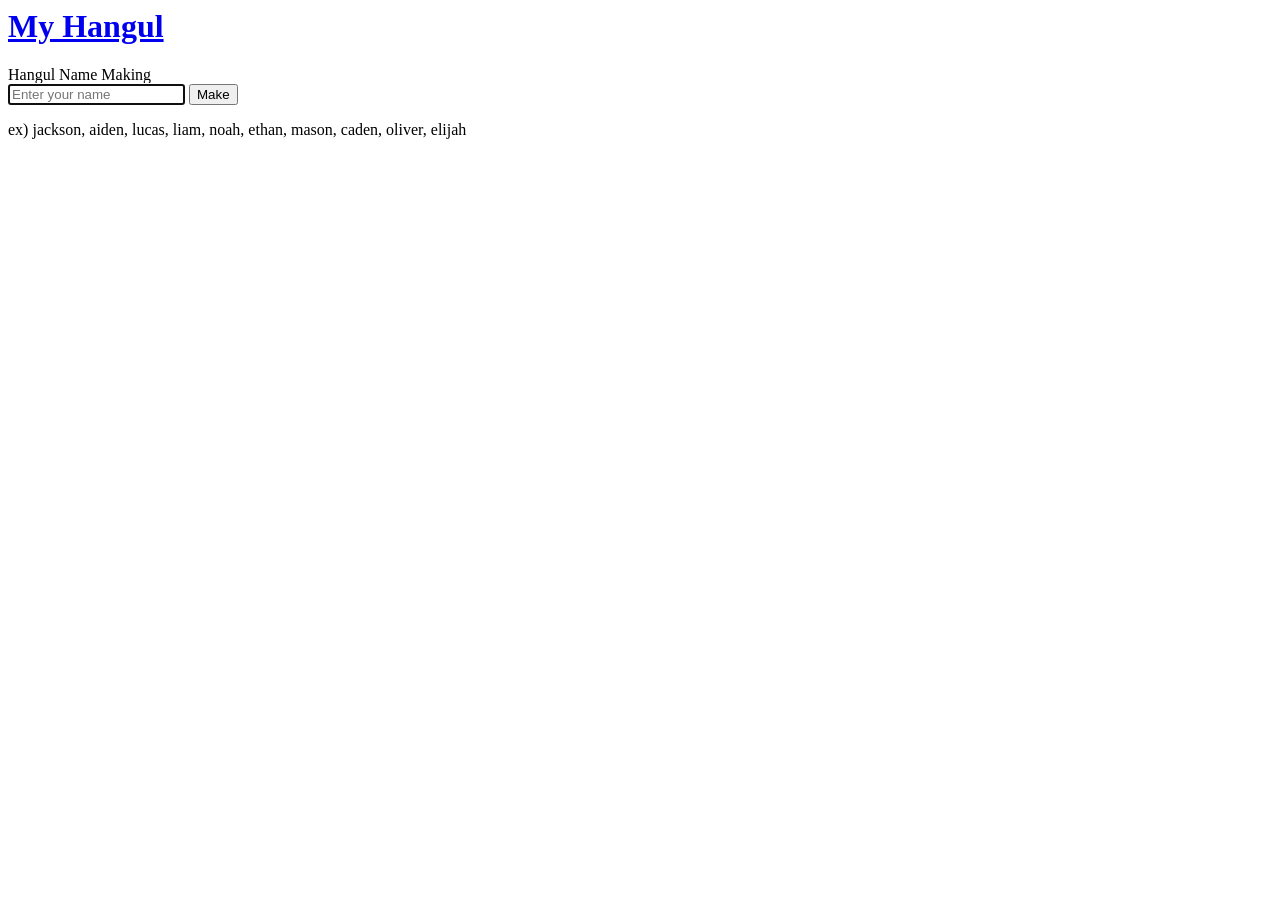
<file: index.html>
<!doctype html>
<html>
<head>
<title>My_Hangul</title>
<meta charset="utf-8"/>
<meta http-equiv="Content-Type" content="text/html; charset=utf-8" />
<script src="https://ajax.googleapis.com/ajax/libs/jquery/3.2.1/jquery.min.js"></script>
<script type="text/javascript" src="javascript.js"></script>
<link rel="stylesheet" href="stylesheet.css" type="text/css">


</head>
<body>
<h1><a href="index2.py">My Hangul</a></h1>



    <form action="create.py" method="get" target="param">

        <label for="name">Hangul Name Making</label>
        <br>
        <!--이름 입력칸-->
        <input type="text" name="ename" placeholder="Enter your name" autofocus maxlength="8">

        <!--전송 버튼-->
        <input type="submit" value="Make" onclick="make()">
        <p>ex) jackson, aiden, lucas, liam, noah,
          ethan, mason, caden, oliver, elijah</p>
        <br>

    </form>
<iframe id="if" name="param" frameborder=0; width="100%"></iframe>

<p></p>
</body>
</html>
</file>
<file: stylesheet.css>
@charset "utf-8";
/* iframe을 숨기기 위한 css*/
#if{
    /* width: 0px;
    height: 0px;
    border: 0px;
    margin: 0px;
    padding: 0px; */
    
}
h1{
  margin-top: 0px;
}
</file>
